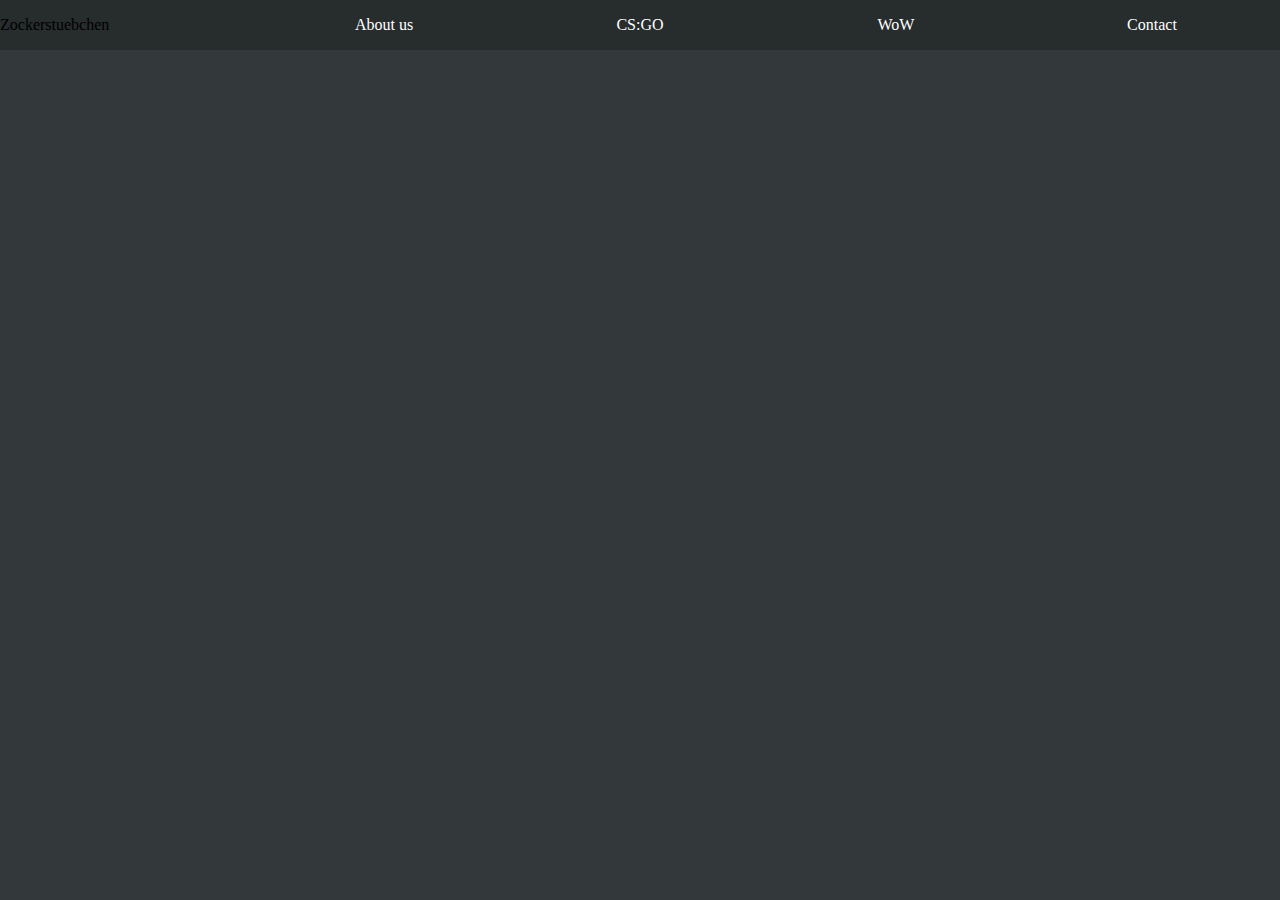
<file: about_us.html>
<!DOCTYPE html>
<html>
    <head>
        <title>Test</title>
        <link rel="stylesheet" href="header.css">
    </head>

    <body>
        <div id="header">
            <div id="header_page_name" style="cursor:pointer;" onclick="location.href='index.html';">
                <p>Zockerstuebchen</p>
            </div>
            <div id="header_menu">
                <div id="header_menu_about_us"; style="cursor:pointer;" onclick="location.href='about_us.html';">
                    <p>About us</p>
                </div>
                <div id="header_menu_csgo"; style="cursor:pointer;" onclick="location.href='csgo.html';">
                    <p>CS:GO</p>
                </div>
                <div id="header_menu_wow"; style="cursor:pointer;" onclick="location.href='wow.html';">
                    <p>WoW</p>
                </div>
                <div id="header_menu_contact"; style="cursor:pointer;" onclick="location.href='contact.html';">
                    <p>Contact</p>
                </div>
            </div>
        </div>
    </body>
</html>
</file>
<file: header.css>
body {
    background-color: #33393b;
    margin: 0;
    padding: 0;
}

div {
    display: block;
}

#header {
    background-color: #272c2d;
    height: 45px;
    width: 100%;
    position: fixed;
    top: 0px;
    margin: 0;
    padding: 0;
}

#header_page_name {
    background-color: #272c2d;
    width: 20%;
    float: left;
}

#header_menu {
    background-color: #272c2d;
    width: 80%;
    float: left;
}

#header_menu p {
    display: flex;
    color: white;
    justify-content: center;
}

#header_menu_about_us {
    background-color: #272c2d;
    float: left;
    width: 25%;
}

#header_menu_about_us:hover {
    background-color: #33393b;
}

#header_menu_csgo {
    background-color: #272c2d;
    float: left;
    width: 25%;
}

#header_menu_csgo:hover {
    background-color: #33393b;
}

#header_menu_wow {
    background-color: #272c2d;
    float: left;
    width: 25%;
}

#header_menu_wow:hover {
    background-color: #33393b;
}

#header_menu_contact {
    background-color: #272c2d;
    float: left;
    width: 25%;
}

#header_menu_contact:hover {
    background-color: #33393b;
}




/*
// Example of an animation where text slides in from the right


#header p {
    animation-duration: 3s;
    animation-name: slidein;
}

@keyframes slidein {
  from {
    margin-left: 100%;
    width: 300%; 
  }

  to {
    margin-left: 0%;
    width: 100%;
  }
}
*/
</file>
